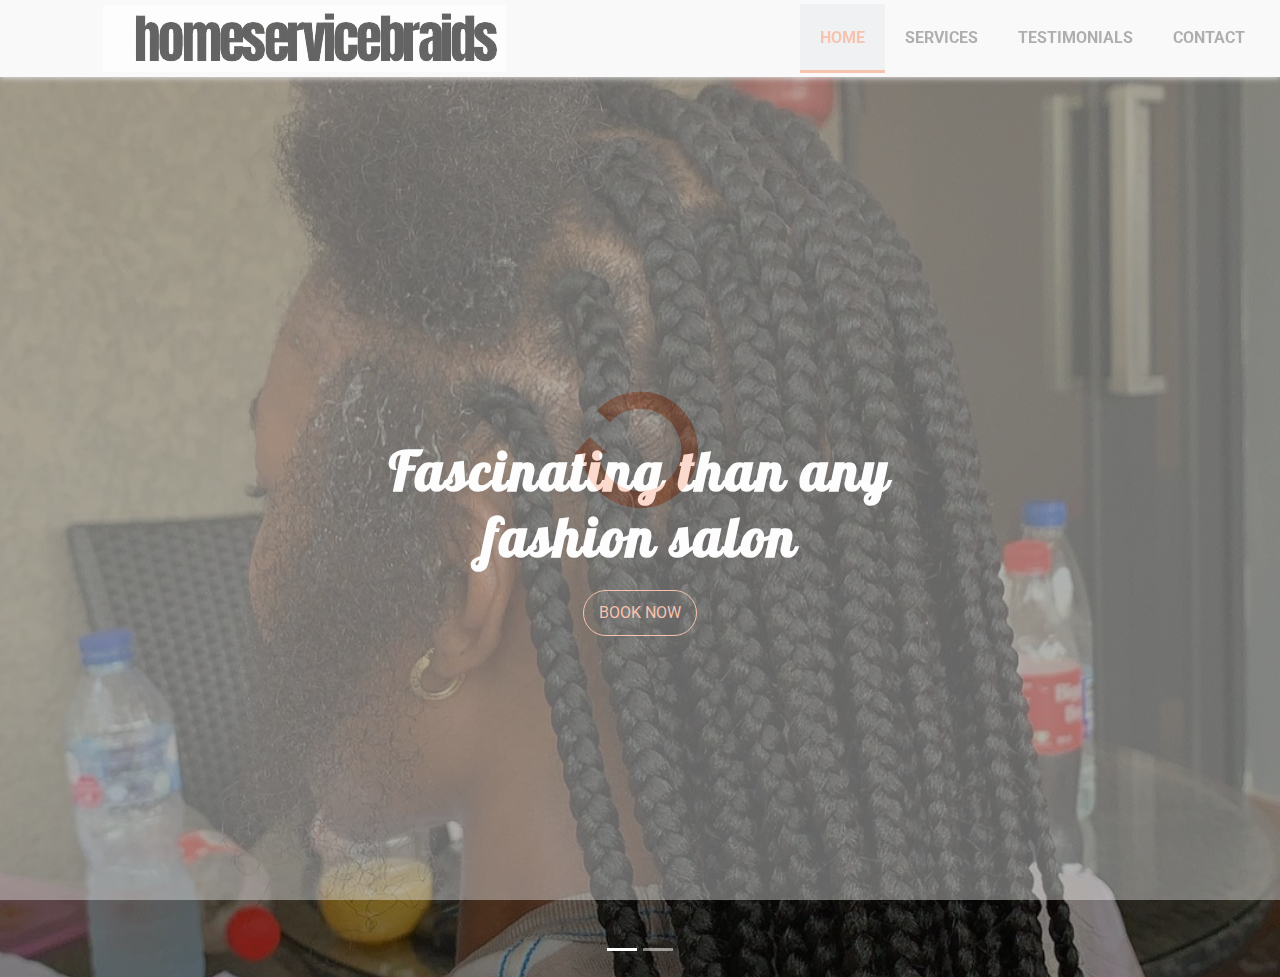
<file: index.html>
<!--
author: Home Service Braid
author URL: https://Home Service Braid.com
License: Creative Commons Attribution 4.0 Unported
License URL: https://creativecommons.org/licenses/by/4.0/
-->

<!DOCTYPE html>
<html class="no-js" prefix="og: http://ogp.me/ns#"  lang="en-IN">
    <head>
        <meta charset="utf-8">
        <meta http-equiv="X-UA-Compatible" content="IE=edge,chrome=1">
        <title>Home Service Braids</title>
        <meta http-equiv="x-ua-compatible" content="ie=edge">
        <meta name="viewport" content="width=device-width, initial-scale=1, shrink-to-fit=no"> 

        <meta name="description" content="Home Service Braid" /> 
        <link href="./img/logo.png" rel="apple-touch-icon" sizes="96x96">
        <link href="./img/logo.png" rel="icon" sizes="96x96" type="image/png">
        <meta content="./img/logo.png" name="msapplication-TileImage">
        
        <meta property="og:url" content="https://home-service-braids.vercel.app/" />
        <meta property="og:title" content="Home Service Braid" />
        <meta property="og:locale" content="en_IN" /> 
        <meta property="og:site_name" content="Home Service Braid" />
        <meta name="twitter:card" content="summary" />
        <meta name="twitter:site" content="Home Service Braid" />
        <meta name="twitter:creator" content="Home Service Braid" />
		
		<link href="https://fonts.googleapis.com/css?family=Lobster|Roboto:400,700" rel="stylesheet">
		<link href="https://fonts.googleapis.com/css?family=Great+Vibes" rel="stylesheet">
        <link rel='stylesheet' href="https://maxcdn.bootstrapcdn.com/font-awesome/4.7.0/css/font-awesome.min.css">
        <link rel="stylesheet" href="css/owl.carousel.min.css">
        <link rel="stylesheet" href="css/owl.theme.default.min.css">
        <link rel="stylesheet" href="css/magnific-popup.css">
        <link rel="stylesheet" href="css/animate.min.css">
        <link rel="stylesheet" href="css/app.css">

        <script src="js/jquery.min.js"></script>
        <script> 
            $(window).on('load', function(){ $(".loader").fadeOut(2000); }); 
            $(function () {
                new WOW().init();
            });
        </script>

    </head>

    <body>

        <div class="loader"></div>
        <!-- NAVIGATION 
            =================-->
           

            <nav class="navbar navbar-expand-lg navbar-light" id="mainNav" data-toggle="affix">
              <div class="container-fluid">
              	<a class="navbar-brand js-scroll-trigger" href="index.html"><img src="img/logo.png" style="max-height: 300px;" alt="" class="img-fluid"></a>
                <button class="navbar-toggler navbar-toggler-center  ml-auto py-3 my-2 " type="button" data-toggle="collapse" data-target="#navbarResponsive" aria-controls="navbarResponsive" aria-expanded="false" aria-label="Toggle navigation">
                  Menu
                  <i class="fa fa-bars"></i>
                </button>
                <div class="collapse navbar-collapse" id="navbarResponsive">
                  <ul class="navbar-nav text-uppercase ml-auto">
                  	<li class="nav-item">
                      <a class="nav-link js-scroll-trigger" href="#home">Home</a>
                    </li>
                  	<li class="nav-item">
                      <a class="nav-link js-scroll-trigger" href="https://www.instagram.com/stories/highlights/17967286573390722/">Services</a>
                    </li>
                    
                    <li class="nav-item">
                      <a class="nav-link js-scroll-trigger" href="https://www.instagram.com/stories/highlights/17919695299624055/">Testimonials</a>
                    </li> 
                    <li class="nav-item">
                      <a class="nav-link js-scroll-trigger" href="https://www.instagram.com/homeservicebraids/">Contact</a>
                    </li>
                  </ul>
                </div>
              </div>
            </nav>

        <!-- HEADER 
            =================-->
            <header id="home">
                <div id="carouselExampleIndicators" class="carousel slide" data-ride="carousel">
                    <ol class="carousel-indicators">
                      <li data-target="#carouselExampleIndicators" data-slide-to="0" class="active"></li>
                      <li data-target="#carouselExampleIndicators" data-slide-to="1"></li>
                    </ol>
                    <div class="carousel-inner" role="listbox">
                      <div class="carousel-item active" > 
                        <div class="home-content-box"> 
                            <div class="home-content-box-inner text-center">
                                <div class="home-heading animated fadeInDown" >
                                    <h3>Fascinating than any <br> fashion salon</h3>
                                </div>
                                <div class="home-btn wow fadeInUp" data-wow-delay="0.3s" >
                                    <a class=" js-scroll-trigger" href="./booking.html" role="button" title="View Our Work"><button class="btn btn-lg btn-general btn-greenish ">Book Now</button></a>
                                </div>
                            </div>
                        </div>                    
                      </div>
                      <div class="carousel-item" >
                        <div class="home-content-box"> 
                            <div class="home-content-box-inner text-center">
                                <div class="home-heading animated fadeInDown" >
                                	<h3>your hair style <br> our passionate team </h3>
                                </div>
                                <div class="home-btn fadeInDown">
                                    <a class=" js-scroll-trigger" href="./booking.html" role="button" title="View Our Work"><button class="btn btn-lg btn-general btn-greenish ">Book Now</button></a>
                                </div>
                            </div>
                        </div> 
                      </div> 
                    </div> 
                </div>
            </header>
 
  
        <script src="js/popper.min.js"></script>
        <script src="js/bootstrap.min.js"></script>
        <script src="js/jquery.easing.min.js"></script>
        <script src="js/jquery.magnific-popup.min.js"></script> 
        <script src="js/owl.carousel.min.js"></script>
        <script src="js/jqBootstrapValidation.min.js"></script>
        <script src="js/contact_me.min.js"></script>
        <script src="js/wow.min.js"></script>
        <script src="js/app.js"></script>
        <!--Start of Tawk.to Script-->
            <script type="text/javascript">
            var Tawk_API=Tawk_API||{}, Tawk_LoadStart=new Date();
            (function(){
            var s1=document.createElement("script"),s0=document.getElementsByTagName("script")[0];
            s1.async=true;
            s1.src='https://embed.tawk.to/5a6d77fc4b401e45400c7419/default';
            s1.charset='UTF-8';
            s1.setAttribute('crossorigin','*');
            s0.parentNode.insertBefore(s1,s0);
            })(); 
            </script>
        <!--End of Tawk.to Script-->
    </body>
</html>
</file>
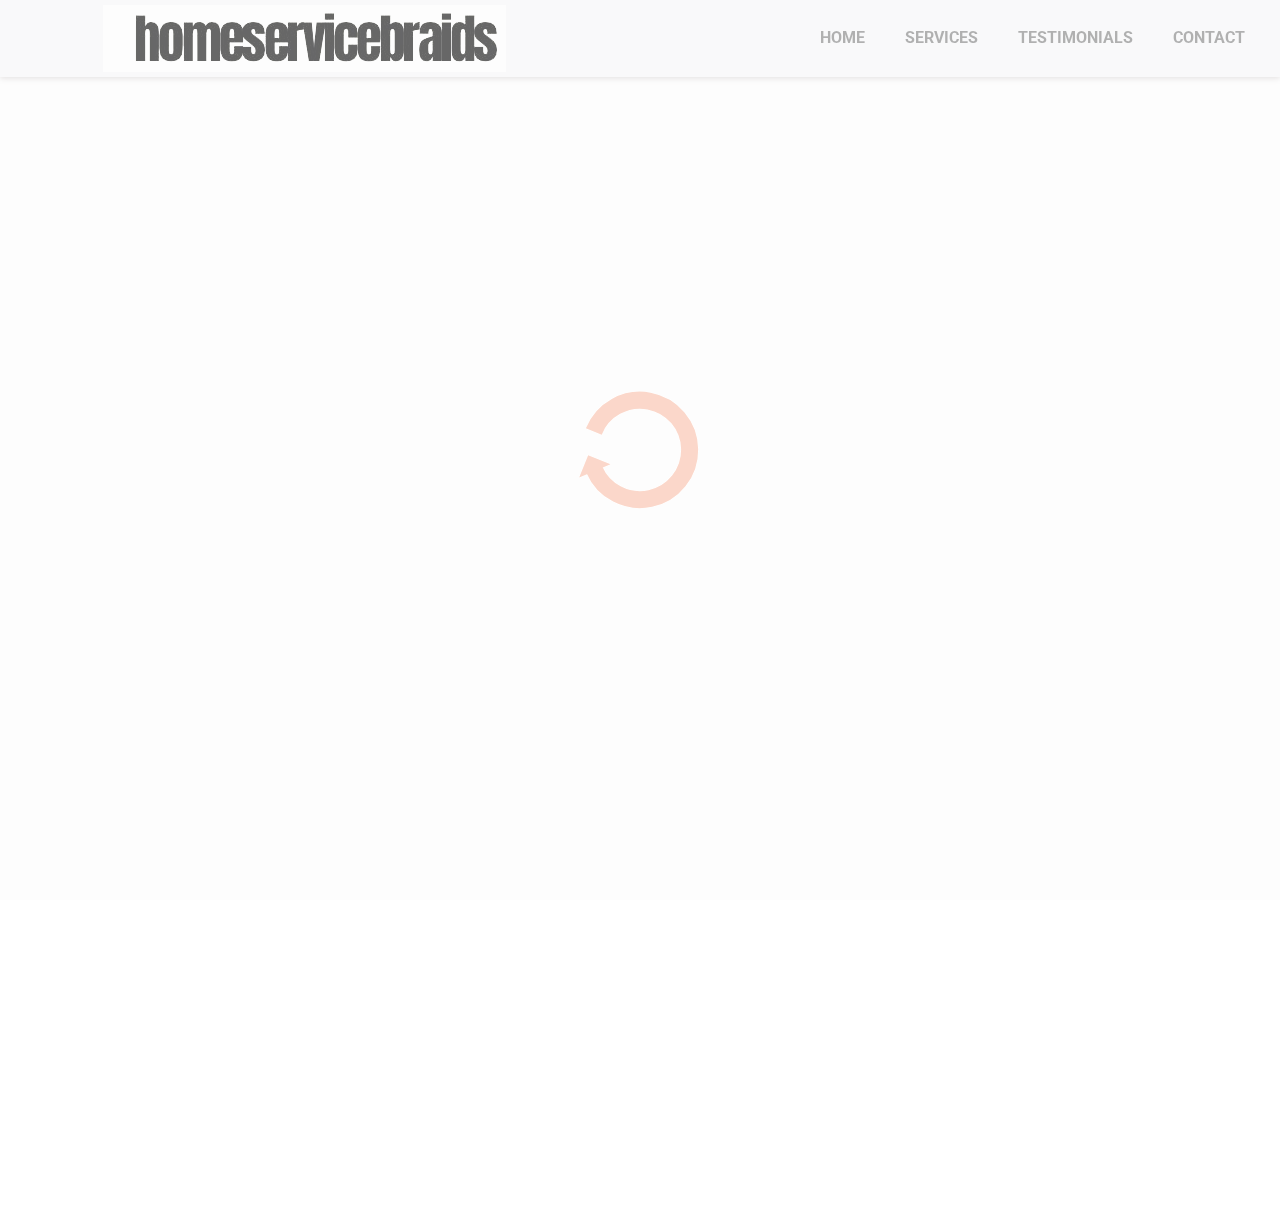
<file: booking.html>
<!DOCTYPE html>
<html class="no-js" prefix="og: http://ogp.me/ns#"  lang="en-IN">
    <head>
        <meta charset="utf-8">
        <meta http-equiv="X-UA-Compatible" content="IE=edge,chrome=1">
        <title>Home Service Braids</title>
        <meta http-equiv="x-ua-compatible" content="ie=edge">
        <meta name="viewport" content="width=device-width, initial-scale=1, shrink-to-fit=no"> 

        <meta name="description" content="Salon Bootstrap Themes & Templates Salon bootstrap themes and templates will help you create an amazing website for your beauty salon of any kind in no time." /> 
        <link href="img/beauty-salon_logo_96dp.png" rel="apple-touch-icon" sizes="96x96">
        <link href="img/beauty-salon_logo_96dp.png" rel="icon" sizes="96x96" type="image/png">
        <meta content="img/beauty-salon_logo_96dp.png" name="msapplication-TileImage">
        
        <meta property="og:url" content="https://www.boostraptheme.com/demo/index.html" />
        <meta property="og:title" content="Beauty and Salon - Free Bootstrap 4 Template | Boostraptheme" />
        <meta property="og:locale" content="en_IN" /> 
        <meta property="og:site_name" content="Boostraptheme" />
        <meta name="twitter:card" content="summary" />
        <meta name="twitter:site" content="BoostrapTheme" />
        <meta name="twitter:creator" content="BoostrapTheme" />
		
		<link href="https://fonts.googleapis.com/css?family=Lobster|Roboto:400,700" rel="stylesheet">
		<link href="https://fonts.googleapis.com/css?family=Great+Vibes" rel="stylesheet">
        <link rel='stylesheet' href="https://maxcdn.bootstrapcdn.com/font-awesome/4.7.0/css/font-awesome.min.css">
        <link rel="stylesheet" href="css/owl.carousel.min.css">
        <link rel="stylesheet" href="css/owl.theme.default.min.css">
        <link rel="stylesheet" href="css/magnific-popup.css">
        <link rel="stylesheet" href="css/animate.min.css">
        <link rel="stylesheet" href="css/app.css">

        <script src="js/jquery.min.js"></script>
        <script> 
            $(window).on('load', function(){ $(".loader").fadeOut(2000); }); 
            $(function () {
                new WOW().init();
            });
        </script>

    </head>

    <body>

        <div class="loader"></div>
        <!-- NAVIGATION 
            =================-->
           

            <nav class="navbar navbar-expand-lg navbar-light" id="mainNav" data-toggle="affix">
              <div class="container-fluid">
              	<a class="navbar-brand js-scroll-trigger" href="index.html"><img src="img/logo.png" style="max-height: 300px;" alt="" class="img-fluid"></a>
                <button class="navbar-toggler navbar-toggler-center  ml-auto py-3 my-2 " type="button" data-toggle="collapse" data-target="#navbarResponsive" aria-controls="navbarResponsive" aria-expanded="false" aria-label="Toggle navigation">
                  Menu
                  <i class="fa fa-bars"></i>
                </button>
                <div class="collapse navbar-collapse" id="navbarResponsive">
                  <ul class="navbar-nav text-uppercase ml-auto">
                  	<li class="nav-item">
                      <a class="nav-link js-scroll-trigger" href="./index.html">Home</a>
                    </li>
                  	<li class="nav-item">
                      <a class="nav-link js-scroll-trigger" href="https://www.instagram.com/stories/highlights/17967286573390722/">Services</a>
                    </li>
                    
                    <li class="nav-item">
                      <a class="nav-link js-scroll-trigger" href="https://www.instagram.com/stories/highlights/17919695299624055/">Testimonials</a>
                    </li> 
                    <li class="nav-item">
                      <a class="nav-link js-scroll-trigger" href="https://www.instagram.com/homeservicebraids/">Contact</a>
                    </li>
                  </ul>
                </div>
              </div>
            </nav>



            <section>
                <iframe src="https://docs.google.com/forms/d/e/1FAIpQLSf9M9RUx1Ty1cPr0DWt93xJ89jwzl0LPQa1zHMWNKNIk8lMRg/viewform?embedded=true" width="1350" height="1138" frameborder="0" marginheight="0" marginwidth="0">Loading…</iframe>
            </section>

            <script src="js/popper.min.js"></script>
            <script src="js/bootstrap.min.js"></script>
            <script src="js/jquery.easing.min.js"></script>
            <script src="js/jquery.magnific-popup.min.js"></script> 
            <script src="js/owl.carousel.min.js"></script>
            <script src="js/jqBootstrapValidation.min.js"></script>
            <script src="js/contact_me.min.js"></script>
            <script src="js/wow.min.js"></script>
            <script src="js/app.js"></script>
            <!--Start of Tawk.to Script-->
                <script type="text/javascript">
                var Tawk_API=Tawk_API||{}, Tawk_LoadStart=new Date();
                (function(){
                var s1=document.createElement("script"),s0=document.getElementsByTagName("script")[0];
                s1.async=true;
                s1.src='https://embed.tawk.to/5a6d77fc4b401e45400c7419/default';
                s1.charset='UTF-8';
                s1.setAttribute('crossorigin','*');
                s0.parentNode.insertBefore(s1,s0);
                })(); 
                </script>
                
            </body>

    </html>
</file>
